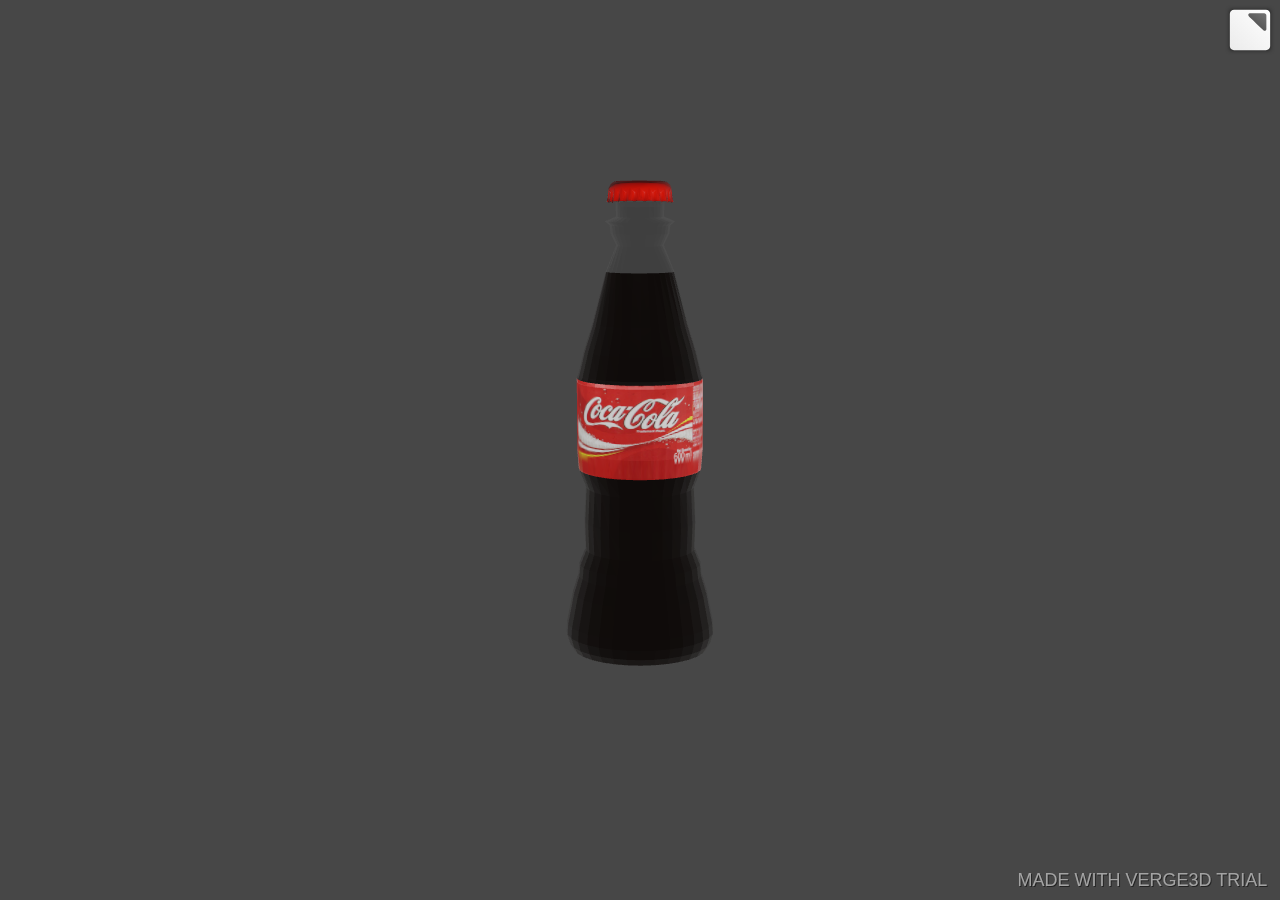
<file: assignment/TESTINGCOKEGLASS.html>
<!DOCTYPE html>
<!-- __V3D_PUZZLES__ - enable Puzzles button in the App Manager -->
<!-- __V3D_TEMPLATE__ - template-based file; delete this line to prevent this file from being updated -->
<html lang="en">
<head>
  <title>Verge3D Web Interactive</title>
  <meta charset="utf-8">
  <meta name="viewport" content="width=device-width, user-scalable=no, minimum-scale=1.0, maximum-scale=1.0">

  <!-- Search Engines -->
  <meta name="description" content="Interactive 3D Web application made with Verge3D. Immerse yourself in amazing graphics experience offered by state-of-the WebGL and HTML5 technologies.">
  <!-- Twitter -->
  <meta name="twitter:card" content="summary">
  <meta name="twitter:title" content="Verge3D Web Interactive">
  <meta name="twitter:description" content="Interactive 3D Web application made with Verge3D. Immerse yourself in amazing graphics experience offered by state-of-the WebGL and HTML5 technologies.">
  <meta name="twitter:image:src" content="https://cdn.soft8soft.com/images/player_socials.jpg">
  <!-- Open Graph -->
  <meta property="og:title" content="Verge3D Web Interactive">
  <meta property="og:description" content="Interactive 3D Web application made with Verge3D. Immerse yourself in amazing graphics experience offered by state-of-the WebGL and HTML5 technologies.">
  <meta property="og:image" content="https://cdn.soft8soft.com/images/player_socials.jpg">
  <meta property="og:type" content="website">

  <meta name="generator" content="Verge3D 3.9.0">

  <!-- favicons -->
  <link rel="apple-touch-icon" sizes="180x180" href="media/apple-touch-icon.png">
  <link rel="icon" type="image/png" sizes="32x32" href="media/favicon-32x32.png">
  <link rel="icon" type="image/png" sizes="16x16" href="media/favicon-16x16.png">
  <link rel="manifest" href="media/manifest.json">
  <link rel="mask-icon" href="media/safari-pinned-tab.svg" color="#5bbad5">
  <meta name="theme-color" content="#ffffff">


  
  <script src="v3d.js"></script>
  <script src="TESTINGCOKEGLASS.js"></script>

  <link rel="stylesheet" type="text/css" href="TESTINGCOKEGLASS.css">
</head>

<body>
  <div id="v3d-container">
    <div id="fullscreen_button" class="fullscreen-button fullscreen-open" title="Toggle fullscreen mode"></div>
  </div>
</body>

</html>
</file>
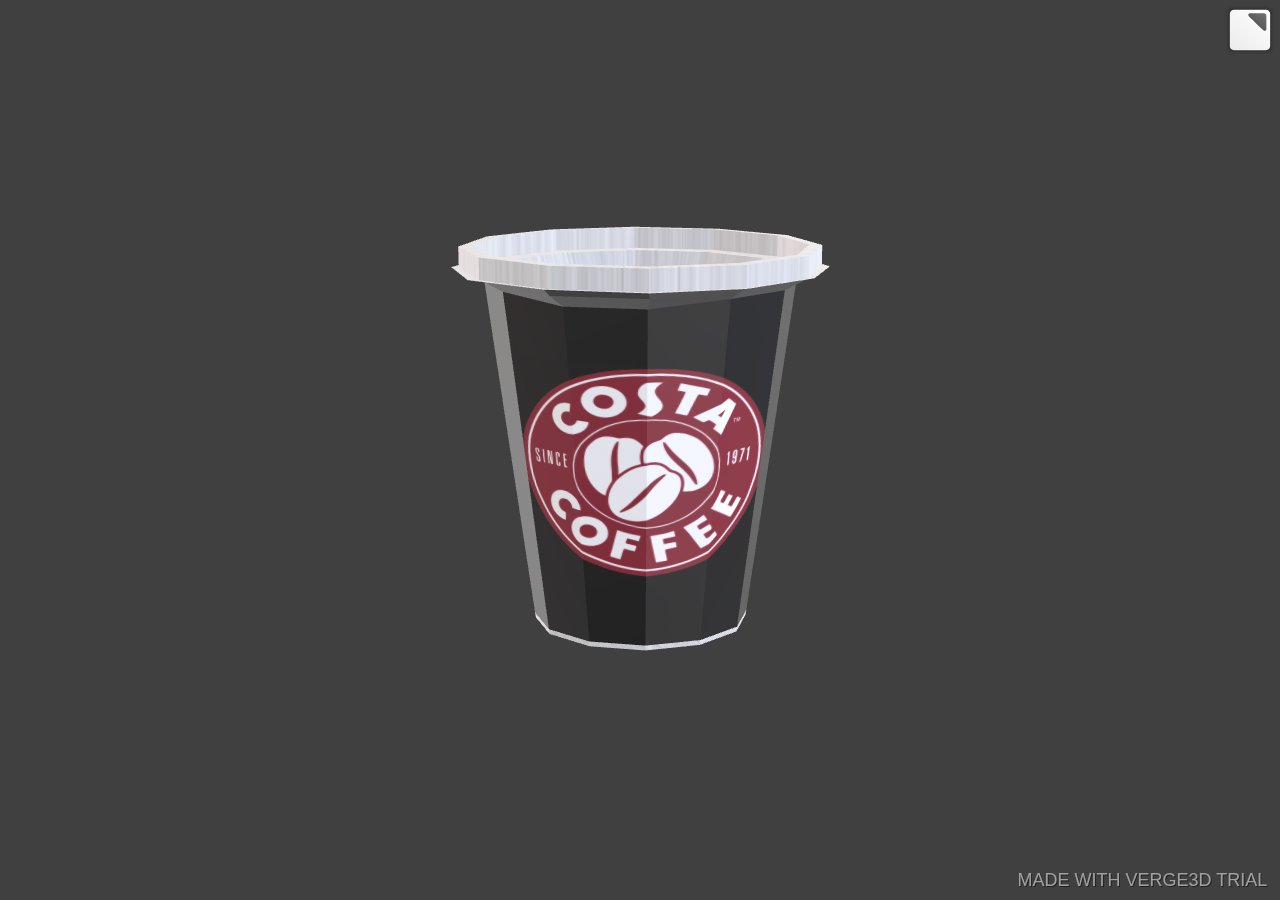
<file: assignment/costa/TESTINGPEPPER.html>
<!DOCTYPE html>
<!-- __V3D_PUZZLES__ - enable Puzzles button in the App Manager -->
<!-- __V3D_TEMPLATE__ - template-based file; delete this line to prevent this file from being updated -->
<html lang="en">
<head>
  <title>Verge3D Web Interactive</title>
  <meta charset="utf-8">
  <meta name="viewport" content="width=device-width, user-scalable=no, minimum-scale=1.0, maximum-scale=1.0">

  <!-- Search Engines -->
  <meta name="description" content="Interactive 3D Web application made with Verge3D. Immerse yourself in amazing graphics experience offered by state-of-the WebGL and HTML5 technologies.">
  <!-- Twitter -->
  <meta name="twitter:card" content="summary">
  <meta name="twitter:title" content="Verge3D Web Interactive">
  <meta name="twitter:description" content="Interactive 3D Web application made with Verge3D. Immerse yourself in amazing graphics experience offered by state-of-the WebGL and HTML5 technologies.">
  <meta name="twitter:image:src" content="https://cdn.soft8soft.com/images/player_socials.jpg">
  <!-- Open Graph -->
  <meta property="og:title" content="Verge3D Web Interactive">
  <meta property="og:description" content="Interactive 3D Web application made with Verge3D. Immerse yourself in amazing graphics experience offered by state-of-the WebGL and HTML5 technologies.">
  <meta property="og:image" content="https://cdn.soft8soft.com/images/player_socials.jpg">
  <meta property="og:type" content="website">

  <meta name="generator" content="Verge3D 3.9.0">

  <!-- favicons -->
  <link rel="apple-touch-icon" sizes="180x180" href="media/apple-touch-icon.png">
  <link rel="icon" type="image/png" sizes="32x32" href="media/favicon-32x32.png">
  <link rel="icon" type="image/png" sizes="16x16" href="media/favicon-16x16.png">
  <link rel="manifest" href="media/manifest.json">
  <link rel="mask-icon" href="media/safari-pinned-tab.svg" color="#5bbad5">
  <meta name="theme-color" content="#ffffff">


  
  <script src="v3d.js"></script>
  <script src="TESTINGPEPPER.js"></script>

  <link rel="stylesheet" type="text/css" href="TESTINGPEPPER.css">
</head>

<body>
  <div id="v3d-container">
    <div id="fullscreen_button" class="fullscreen-button fullscreen-open" title="Toggle fullscreen mode"></div>
  </div>
</body>

</html>
</file>
<file: assignment/TESTINGCOKEGLASS.css>
/* __V3D_TEMPLATE__ - template-based file; delete this line to prevent this file from being updated */

body {
    margin: 0px;
    overflow: hidden;
}

#v3d-container {
    position: absolute;
    top: 0px;
    left: 0px;
    width: 100%;
    height: 100%;
}

.fullscreen-button {
    position: absolute;
    top: 5px;
    right: 5px;
    width: 50px;
    height: 50px;
    cursor: pointer;
    background-size: 100% 100%;
    display: none;
    z-index: 1;
}

.fullscreen-open {
    background-image: url('media/fullscreen_open.svg');
}

.fullscreen-close {
    background-image: url('media/fullscreen_close.svg');
}

/* removes tap blinking on ios devices */
* { -webkit-tap-highlight-color:rgba(0,0,0,0); }
</file>
<file: assignment/costa/TESTINGPEPPER.css>
/* __V3D_TEMPLATE__ - template-based file; delete this line to prevent this file from being updated */

body {
    margin: 0px;
    overflow: hidden;
}

#v3d-container {
    position: absolute;
    top: 0px;
    left: 0px;
    width: 100%;
    height: 100%;
}

.fullscreen-button {
    position: absolute;
    top: 5px;
    right: 5px;
    width: 50px;
    height: 50px;
    cursor: pointer;
    background-size: 100% 100%;
    display: none;
    z-index: 1;
}

.fullscreen-open {
    background-image: url('media/fullscreen_open.svg');
}

.fullscreen-close {
    background-image: url('media/fullscreen_close.svg');
}

/* removes tap blinking on ios devices */
* { -webkit-tap-highlight-color:rgba(0,0,0,0); }
</file>
